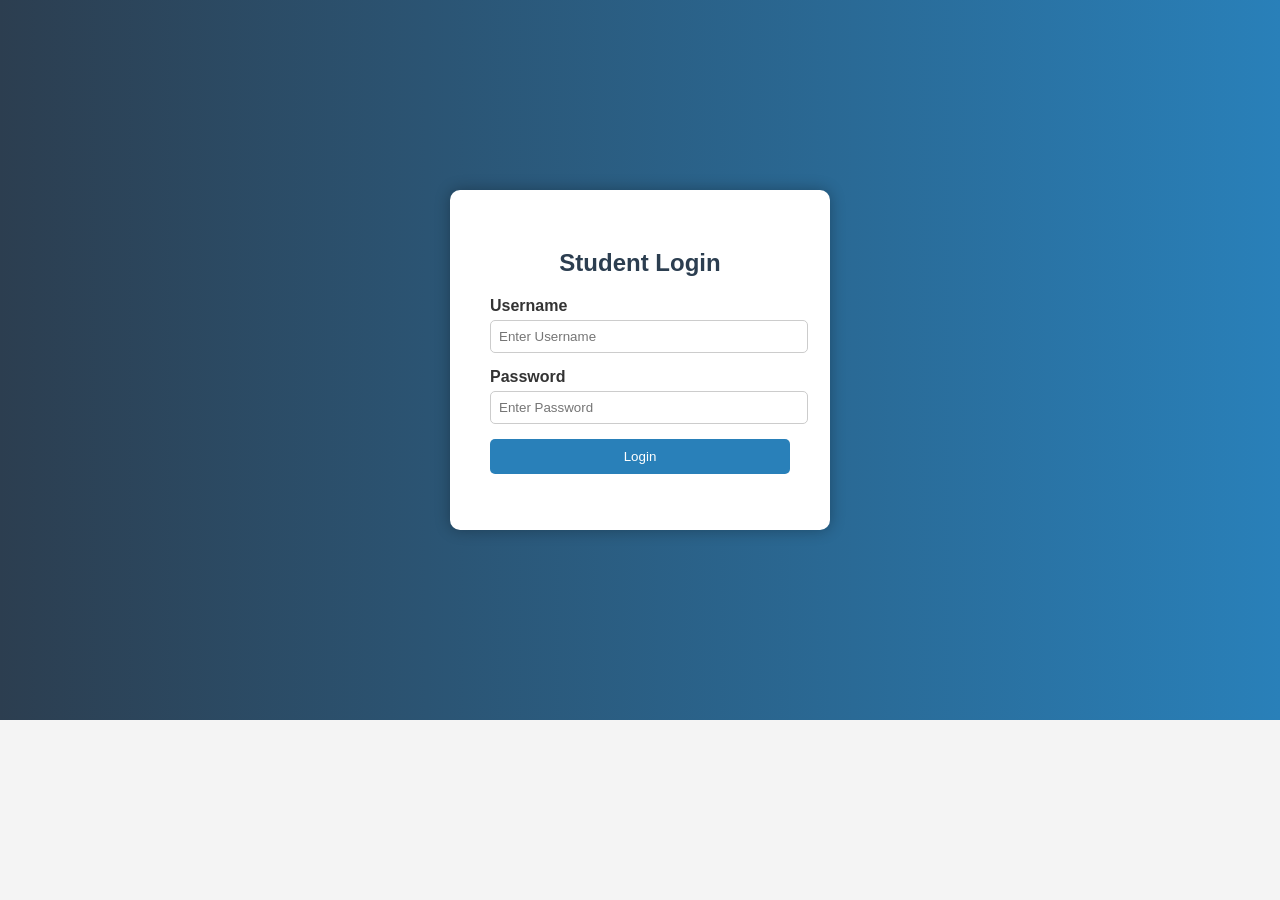
<file: index.html>
<!DOCTYPE html>
<html lang="en">
<head>
  <meta charset="UTF-8">
  <meta name="viewport" content="width=device-width, initial-scale=1.0">
  <title>Login - ST ALFRED COLLEGE OF APPLIED SCIENCES</title>
  <link rel="stylesheet" href="style.css">
</head>
<body>
  <section class="login-section">
    <div class="login-box">
      <h2>Student Login</h2>
      <form onsubmit="return validateLogin()">
        <label for="username">Username</label>
        <input type="text" id="username" placeholder="Enter Username" required>

        <label for="password">Password</label>
        <input type="password" id="password" placeholder="Enter Password" required>

        <button type="submit">Login</button>
      </form>
      <p id="login-message"></p>
    </div>
  </section>

  <script src="script.js"></script>
</body>
</html>
</file>
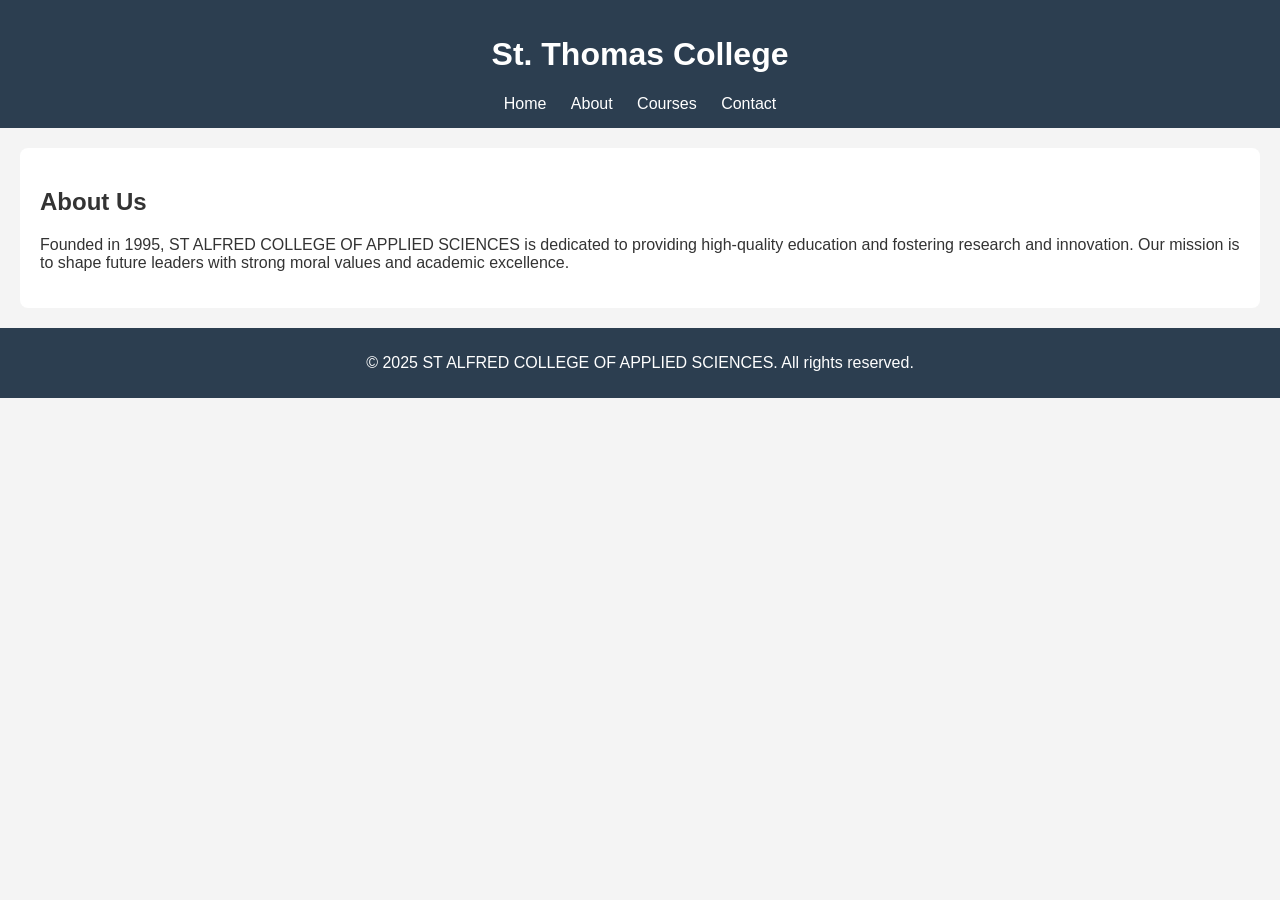
<file: about.html>
<!DOCTYPE html>
<html lang="en">
<head>
  <meta charset="UTF-8" />
  <meta name="viewport" content="width=device-width, initial-scale=1.0">
  <title>About - ST ALFRED COLLEGE OF APPLIED SCIENCES</title>
  <link rel="stylesheet" href="style.css">
</head>
<body>
  <header>
    <h1>St. Thomas College</h1>
    <nav>
      <a href="home.html">Home</a>
      <a href="about.html">About</a>
      <a href="courses.html">Courses</a>
      <a href="contact.html">Contact</a>
    </nav>
  </header>

  <section class="content">
    <h2>About Us</h2>
    <p>Founded in 1995, ST ALFRED COLLEGE OF APPLIED SCIENCES is dedicated to providing high-quality education and fostering research and innovation. Our mission is to shape future leaders with strong moral values and academic excellence.</p>
  </section>

  <footer>
    <p>© 2025 ST ALFRED COLLEGE OF APPLIED SCIENCES. All rights reserved.</p>
  </footer>
</body>
</html>
</file>
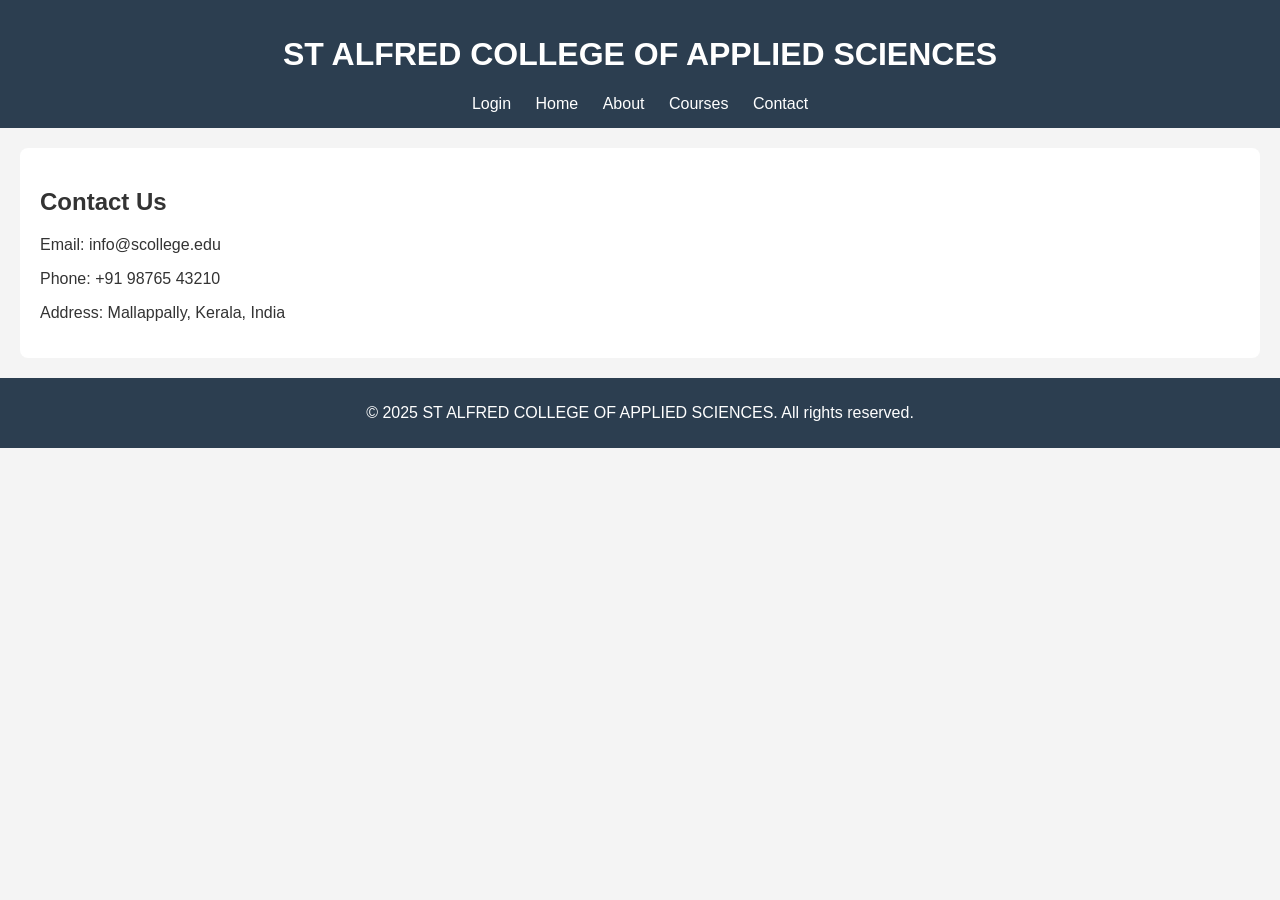
<file: contact.html>
<!DOCTYPE html>
<html lang="en">
<head>
  <meta charset="UTF-8" />
  <meta name="viewport" content="width=device-width, initial-scale=1.0">
  <title>Contact - ST ALFRED COLLEGE OF APPLIED SCIENCES</title>
  <link rel="stylesheet" href="style.css">
</head>
<body>
  <header>
    <h1>ST ALFRED COLLEGE OF APPLIED SCIENCES</h1>
    <nav>
      <a href="index.html">Login</a>
      <a href="home.html">Home</a>
      <a href="about.html">About</a>
      <a href="courses.html">Courses</a>
      <a href="contact.html">Contact</a>
    </nav>
  </header>

  <section class="content">
    <h2>Contact Us</h2>
    <p>Email: info@scollege.edu</p>
    <p>Phone: ‪+91 98765 43210‬</p>
    <p>Address: Mallappally, Kerala, India</p>
  </section>

  <footer>
    <p>© 2025 ST ALFRED COLLEGE OF APPLIED SCIENCES. All rights reserved.</p>
  </footer>
</body>
</html>
</file>
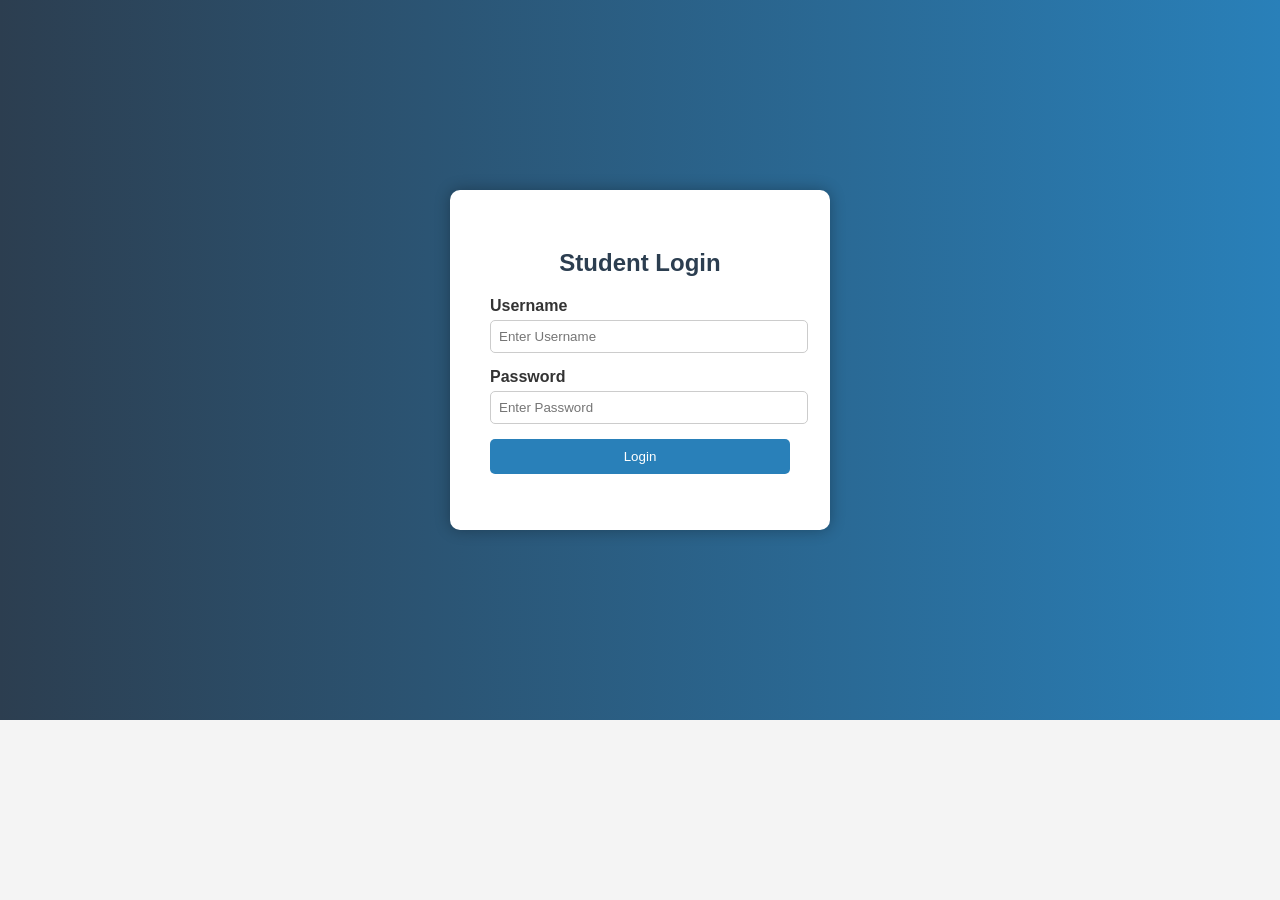
<file: home.html>
<!DOCTYPE html>
<html lang="en">
<head>
  <meta charset="UTF-8" />
  <meta name="viewport" content="width=device-width, initial-scale=1.0">
  <title>Home - ST ALFRED COLLEGE OF APPLIED SCIENCES</title>
  <link rel="stylesheet" href="style.css">

</head>
<body>
    <script>
    // Protect page: check login
    if (localStorage.getItem("loggedIn") !== "true") {
      alert("You must log in first!");
      window.location.href = "index.html";
    }
  </script>
  <header>
    <h1>ST ALFRED COLLEGE OF APPLIED SCIENCES</h1>
    <nav>
      <a href="home.html">Home</a>
      <a href="about.html">About</a>
      <a href="courses.html">Courses</a>
      <a href="contact.html">Contact</a>
      <a href="#" onclick="logout()">Logout</a>
    </nav>
  </header>

  <section class="hero">
    <h2>Welcome to ST ALFRED COLLEGE OF APPLIED SCIENCES</h2>
    <p>Empowering students through education, innovation, and integrity.</p>
  </section>

  <footer>
    <p>© 2025 ST ALFRED COLLEGE OF APPLIED SCIENCES. All rights reserved.</p>
  </footer>

  <script src="script.js"></script>
</body>
</html>
</file>
<file: style.css>
body {
  font-family: Arial, sans-serif;
  margin: 0;
  background: #f4f4f4;
  color: #333;
}

header {
  background: #2c3e50;
  color: white;
  padding: 15px;
  text-align: center;
}

nav a {
  color: white;
  margin: 0 10px;
  text-decoration: none;
}

nav a:hover {
  text-decoration: underline;
}

.hero {
  background-image: url('images/bba.jpeg');
  background-size: cover;
  background-position: center;
  background-repeat: no-repeat;
  height: 400px;
  display: flex;
  flex-direction: column;
  justify-content: center;
  align-items: center;
  color: white;
  text-shadow: 2px 2px 8px rgba(0,0,0,0.7);
}


.info, .content {
  padding: 20px;
  background: white;
  margin: 20px;
  border-radius: 8px;
}

footer {
  background: #2c3e50;
  color: white;
  text-align: center;
  padding: 10px;
}

.login-section {
  display: flex;
  justify-content: center;
  align-items: center;
  height: 80vh;
  background: linear-gradient(to right, #2c3e50, #2980b9);
}

.login-box {
  background: white;
  padding: 40px;
  border-radius: 10px;
  width: 300px;
  box-shadow: 0 0 15px rgba(0,0,0,0.3);
  text-align: center;
}

.login-box h2 {
  margin-bottom: 20px;
  color: #2c3e50;
}

.login-box label {
  display: block;
  text-align: left;
  margin-bottom: 5px;
  font-weight: bold;
}

.login-box input {
  width: 100%;
  padding: 8px;
  margin-bottom: 15px;
  border: 1px solid #ccc;
  border-radius: 5px;
}

.login-box button {
  width: 100%;
  background: #2980b9;
  color: white;
  padding: 10px;
  border: none;
  border-radius: 5px;
  cursor: pointer;
}

.login-box button:hover {
  background: #1f5f8b;
}

#login-message {
  margin-top: 10px;
  color: red;
  font-weight: bold;
}
</file>
